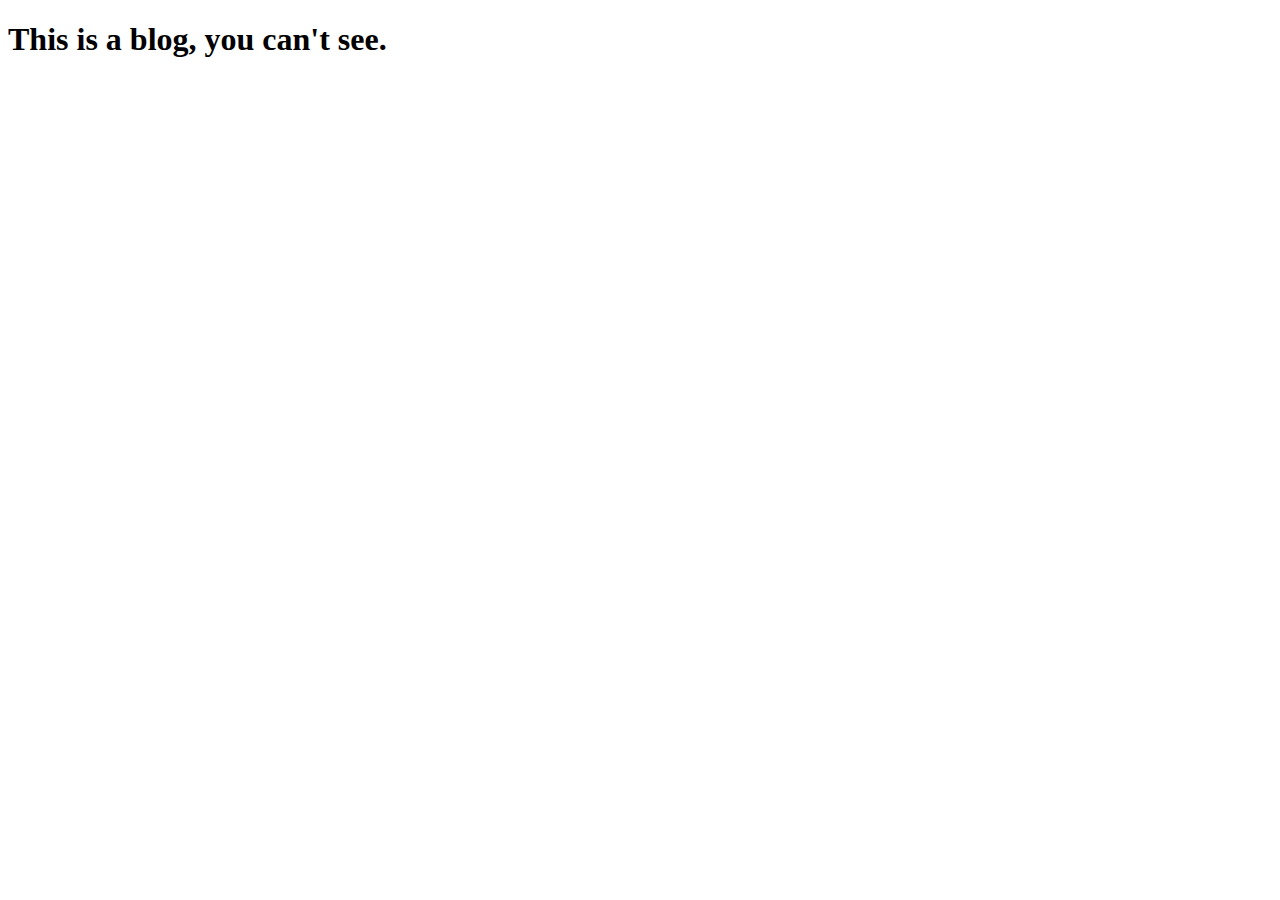
<file: blogs.html>
<!DOCTYPE html>
<html lang="en">
<head>
    <meta charset="UTF-8">
    <meta http-equiv="X-UA-Compatible" content="IE=edge">
    <meta name="viewport" content="width=device-width, initial-scale=1.0">
    <title>Document</title>
    <link rel="stylesheet" href="styles.css">
</head>
<body>
    <h1>This is a blog, you can't see.</h1>
</body>
</html>
</file>
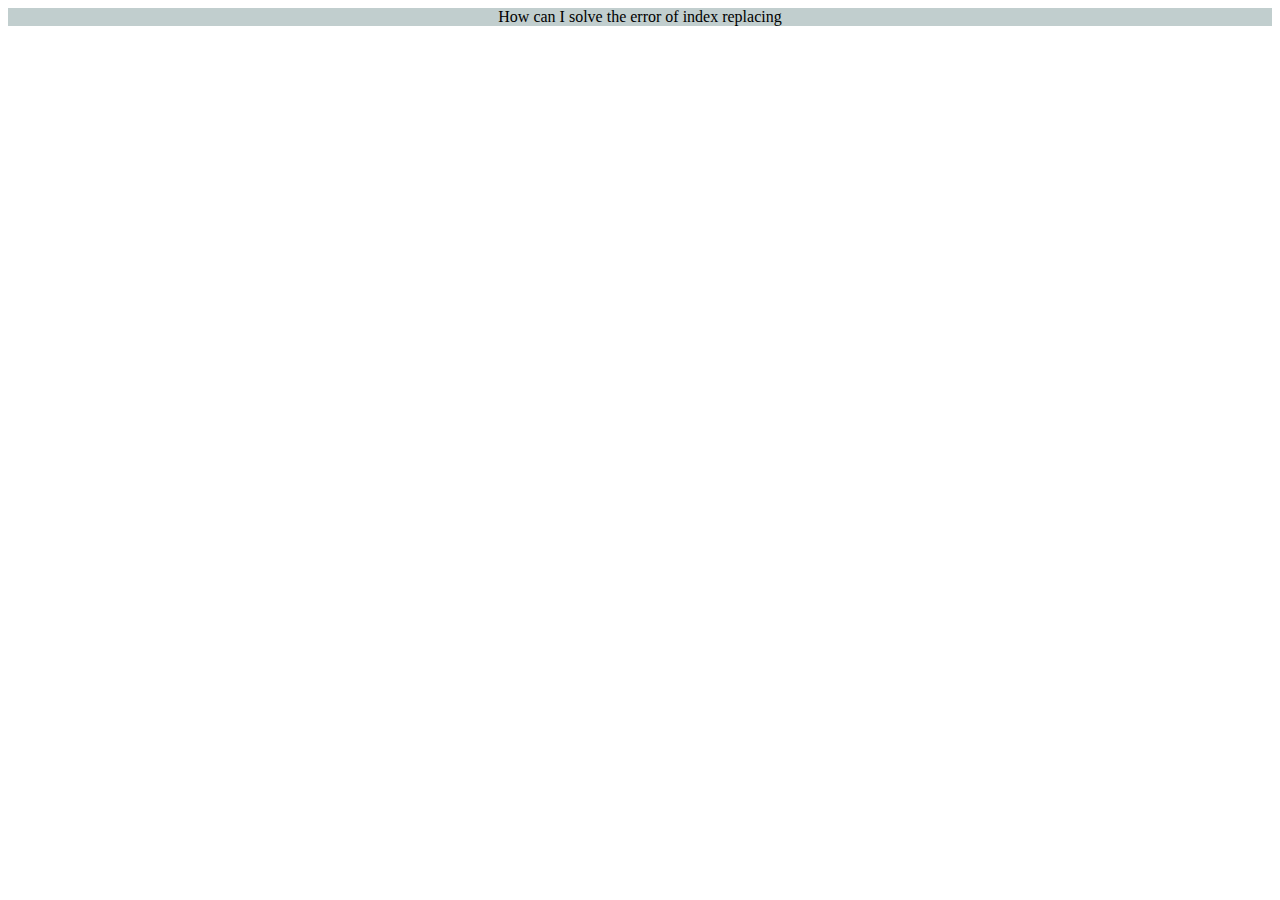
<file: text.html>
<!DOCTYPE html>
<html lang="en">
<head>
    <meta charset="UTF-8">
    <meta http-equiv="X-UA-Compatible" content="IE=edge">
    <meta name="viewport" content="width=device-width, initial-scale=1.0">
    <title>Text repo replacing index</title>
    <link rel="stylesheet" href="styles.css">
</head>
<body>
    <header>How can I solve the error of index replacing</header>
    
</body>
</html>
</file>
<file: styles.css>
header{
    color: black;
    background-color: rgb(193, 206, 206);
    text-align: center;
    padding: 0 1px;
    text: radius 10px;
}
text{
    font-family: Georgia, 'Times New Roman', Times, serif;
    text-align: justify;
    text border:0 10px ;
</file>
